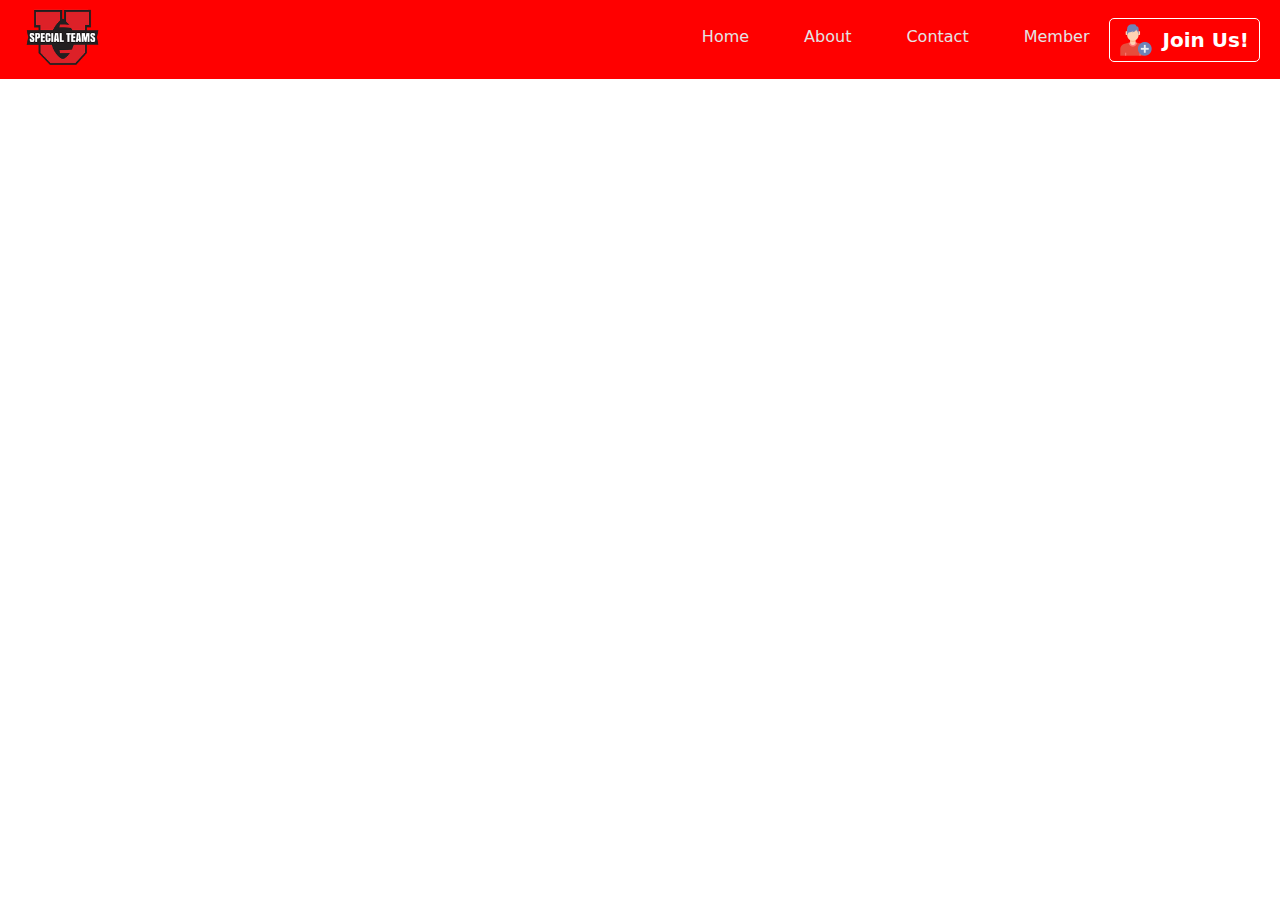
<file: pages/about.html>
<!DOCTYPE html>
<html lang="en">
  <head>
    <meta charset="UTF-8" />
    <meta http-equiv="X-UA-Compatible" content="IE=edge" />
    <meta name="viewport" content="width=device-width, initial-scale=1.0" />
    <title>About</title>
    <link rel="stylesheet" href="../../style.css" />
    <link rel="icon" href="../assets/image/special-team.png" />
  </head>
  <body>
    <!-- Navigation Bar -->
    <div id="navbar"></div>
    <script src="/js/Navbar.js" type="module"></script>

    <!-- Footer -->
    <!-- <footer class="footer"> -->
    <!--   <div class="footer-left"> -->
    <!--     <p>Created By SPECIAL TEAM MEMBER ❤</p> -->
    <!--   </div> -->
    <!--   <div class="footer-right"> -->
    <!--     <ul> -->
    <!--       <li> -->
    <!--         <a -->
    <!--           class="card-deskripsi" -->
    <!--           target="_blank" -->
    <!--           href="https://github.com/arif-budianto/special-team" -->
    <!--           alt="Github" -->
    <!--           >Github</a -->
    <!--         > -->
    <!--       </li> -->
    <!--       <li> -->
    <!--         <a target="_blank" alt="Discord">Discord</a> -->
    <!--       </li> -->
    <!--     </ul> -->
    <!--   </div> -->
    <!-- </footer> -->
  </body>
</html>
</file>
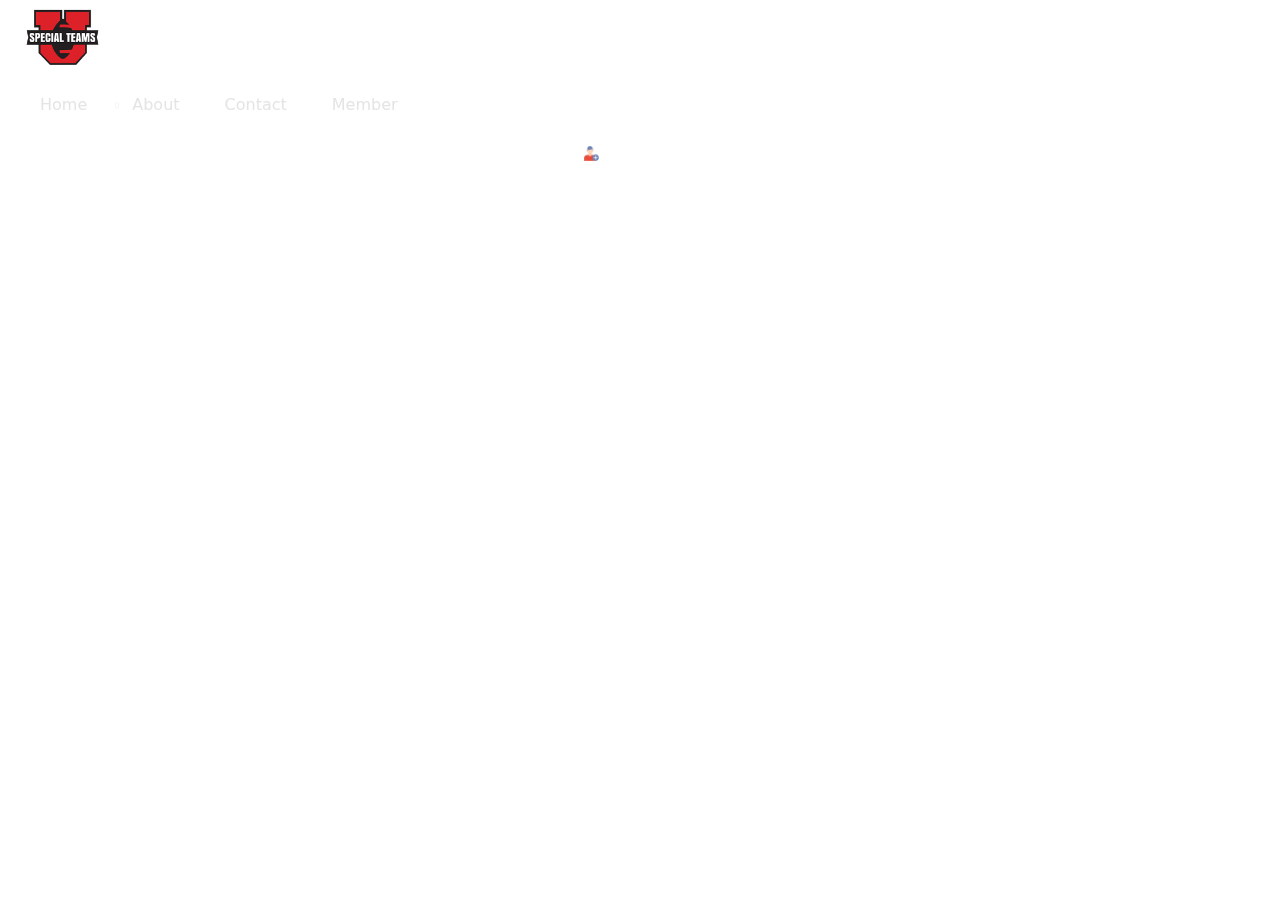
<file: assets/pages/about.html>
<!DOCTYPE html>
<html lang="en">
  <head>
      <meta charset="UTF-8">
      <meta http-equiv="X-UA-Compatible" content="IE=edge">
      <meta name="viewport" content="width=device-width, initial-scale=1.0">
      <title>About</title>
      <link rel="stylesheet" href="../../style.css" />
      <link rel="icon" href="../image/special-team.png">
  </head>
  <body>
      
      <!-- Tab Bagian Atas -->
      <header>
          <div class="logo">
            <article>
              <h1 hidden>Special Team</h1>
              <img src="../image/special-team.png" alt="S.T" />
            </article>
          </div>
          <nav>
            <ul>
              <li>
                <a href="../../index.html"><img src="../icon/icon-home.png" alt="home" width="20px" />Home</a>
              </li>
              <li>
                <a href="../pages/about.html"><img src="../icon/icon-about.png" alt="home" width="20px" />About</a>
              </li>
              <li>
                <a href="../pages/contact.html"><img src="../icon/icon-contact.png" alt="home" width="20px" />Contact</a>
              </li>
              <li>
                <a href="../pages/member.html"><img src="../icon/icon-member.png" alt="home" width="20px" />Member</a>
              </li>
            </ul>
          </nav>
          <a class="tombol-btn" target="_blank" href="https://discord.com/invite/cuyuniverse">
            <div>
              <img src="../icon/icon-follow.png" alt="Follow us icon" width="15" style="margin-left: 5px" />
              Join us
            </div>
          </a>
      </header>

  </body>
</html>
</file>
<file: style.css>
*,
html,
body {
  margin: 0;
  padding: 0;
  box-sizing: border-box;
  font-family: system-ui, -apple-system, BlinkMacSystemFont, 'Segoe UI', Roboto, Oxygen, Ubuntu, Cantarell, 'Open Sans', 'Helvetica Neue', sans-serif;
  overflow-x: hidden;
}

/* Bagian Atas */

body>header {
  width: 100vw;
  color: white;
  flex-wrap: wrap;
  gap: 10px;
  position: fixed;
  z-index: 7;
  top: 0;
}

.nav {
  width: 100%;
  height: 80px;
  background: rgb(201, 12, 12);
  display: flex;
  align-items: center;
  z-index: 1;
}

.logo {
  margin-right: auto;
  margin-left: 25px;
  cursor: pointer;
  transition: all 0.5s ease 0s;
}

.logo img {
  width: 75px;
}

.logo:hover {
  color: yellow;
  transform: rotate(2deg);
}

ul {
  display: flex;
  padding: 5px;
  overflow: hidden;
}

li {
  list-style-type: none;
  padding: 10px;
  display: flex;
  flex-direction: column;
  align-items: center;
  cursor: pointer;
}

li:hover {
  color: white;
  transform: rotate(2deg);
}

li>a {
  color: rgb(228, 228, 228);
  display: flex;
  flex-direction: row;
  align-items: center;
  gap: 5px;
}

li>a:hover {
  color: white;
}

/* animation navbar */
li::after {
  content: '  ';
  width: 0%;
  height: 2px;
  margin-top: 5px;
  background-color: white;
  transition: all 0.3s ease;
}

li:hover::after {
  content: '  ';
  width: 100%;
  height: 2px;
  background-color: white;
}

a {
  color: rgb(228, 228, 228);
  text-decoration: none;
}

/* Hamburger Menu */
.hamburger {
  display: none;
}

.bar {
  display: block;
  width: 25px;
  height: 3px;
  margin: 5px auto;
  transition: all 0.3s ease-in-out;
  background-color: white;
}

.tombol-btn {
  margin-right: 20px;
  font-size: 20px;
  padding: 5px 10px;
  background: none;
  border: 1px solid #fff;
  font-weight: 600;
  color: white;
  cursor: pointer;
  display: flex;
  align-items: center;
  justify-content: center;
  border-radius: 5px;
  transition: all 0.3s ease 0s;
}

.tombol-btn:hover {
  border-radius: 5px;
  border: 1px solid white;
  background: white;
  color: red;
}

.tombol-btn:active {
  transform: scale(0.95);
}

/* Bagian Isi */
.container {
  width: 100%;
  margin: 50px auto;
  padding: 50px 0;
}

.intro {
  display: flex;
  flex-direction: column;
  justify-content: center;
  align-items: center;
  gap: 10px;
  text-align: center;
}

.title {
  font-size: 25px;
  font-weight: bold;
  text-align: center;
}

.deskripsi {
  font-size: 30px;
  font-weight: bolder;
  text-align: center;
}

.img-logo {
  max-width: 90%;
  height: auto;
  padding: 10px;
}

.tentang {
  display: flex;
  justify-content: center;
  align-items: center;
  flex-direction: column;
  background: rgb(201, 12, 12);
  color: white;
  padding: 20px;
  margin-top: 23px;
}

.margin {
  margin-top: 15px;
}

.button-bawah {
  font-size: 20px;
  padding: 5px 10px;
  border-radius: 5px;
  font-weight: 600;
  border: 1px solid white;
  background: white;
  color: red;
  cursor: pointer;
  display: flex;
  align-items: center;
  justify-content: center;
  border-radius: 5px;
  transition: all 0.3s ease 0s;
}

.button-bawah:hover {
  transform: scale(1.05);
}

.button-bawah:active {
  transform: scale(1);
}

.container-2 {
  width: 100%;
  margin: 0 auto;
  padding: 10px 0;
}

.card {
  display: flex;
  flex-wrap: wrap;
  justify-content: space-evenly;
  align-items: center;
  gap: 10px;
  padding: 20px;
}

.card-item {
  height: 300px;
  background: rgb(201, 12, 12);
  color: white;
  padding: 20px;
  flex-basis: 25%;
  border-radius: 8px;
  display: flex;
  flex-direction: column;
  justify-content: center;
  align-items: center;
  text-align: center;
  gap: 10px;
  transition: all .3s ease;
}

.card-item:hover {
  transform: translateY(-8px);
}

.card-item p {
  cursor: default;
  word-wrap: break-word;
}

.card-title {
  font-weight: bold;
}

.footer {
  position: absolute;
  bottom: 100%vh;
  width: 100vw;
  display: flex;
  justify-content: space-around;
  align-items: center;
  background: rgb(201, 12, 12);
  color: white;
  padding: 20px;
  margin-top: 40px;
}

/* footer {
  flex-direction: row !important;
  justify-content: space-around !important;
  padding: 10px !important;
} */

.footer-right ul {
  display: flex;
}

.onload-screen {
  color: white;
  position: fixed;
  width: 100%;
  height: 100vh;
  display: flex;
  justify-content: center;
  align-items: center;
  font-size: 26px;
  animation: screenSlider 5s ease-in-out;
}

@keyframes screenSlider {
  0% {
    opacity: 0;
  }

  20% {
    opacity: 100;
    transform: translateX(0%);
    background: rgb(201, 12, 12);
  }

  50% {
    opacity: 100;
  }

  60% {
    transform: translateX(0%);
    background: rgb(201, 12, 12);
  }

  80% {
    transform: translateX(50%);
    background: rgb(201, 12, 12);
  }

  100% {
    transform: translateX(100%);
    background: rgb(201, 12, 12);
  }
}

.btn-gotop {
  opacity: 0;
  visibility: hidden;
  position: fixed;
  bottom: 20px;
  right: 30px;
  z-index: 99;
  font-size: 30px;
  border: none;
  outline: none;
  color: white;
  cursor: pointer;
  background: rgb(201, 12, 12);
  padding: 15px;
  border-radius: 4px;
  animation: UpandDown 2s linear infinite;
  transition: .33s ease-in-out;
}

@keyframes UpandDown {
  0% {
    transform: translateY(5px);
  }

  50% {
    transform: translateY(-5px);
  }

  100% {
    transform: translateY(5px);
  }
}

@media screen and (max-width: 700px) {

  /*Styling Navbar*/
  .nav {
    display: flex;
    width: 100vw;
    position: fixed;
  }

  .nav-menu {
    display: flex;
    align-items: center;
    position: fixed;
    top: 4.9em;
    opacity: 0;
    height: 0%;
    flex-direction: column;
    background-color: rgb(201, 12, 12);
    width: 100%;
    text-align: center;
    transition: all 0.5s ease-in-out;
    z-index: 1;
    padding: 1rem;
  }

  .nav-list {
    width: 300px;
  }

  .nav-menu.active {
    opacity: 1;
    background-color: rgb(167, 9, 9);
    height: 40%;
  }

  .nav-item {
    margin: 2.5rem 0;
  }

  .tombol-btn {
    margin: 0;
  }

  .hamburger {
    display: block;
    cursor: pointer;
    margin-right: 2em;
  }

  .hamburger.active .bar:nth-child(2) {
    opacity: 0;
  }

  .hamburger.active .bar:nth-child(1) {
    transform: translateY(8px) rotate(45deg);
  }

  .hamburger.active .bar:nth-child(3) {
    transform: translateY(-8px) rotate(-45deg);
  }

  /* animation responsive navbar */
  li::after {
    content: '  ';
    width: 0%;
    height: 2px;
    margin-top: 5px;
    background-color: white;
    transition: all 0.3s ease;
  }

  li:hover::after {
    content: '  ';
    width: 25%;
    height: 2px;
    background-color: white;
  }

  .nav-list:hover {
    color: white;
    transform: rotate(0deg);
  }

  .card {
    flex-direction: column;
  }

  .card-item {
    width: 100%;
  }
}

@media screen and (max-width: 500px) {
  /*Styling Navbar*/

  .nav-menu {
    display: flex;
    align-items: center;
    position: fixed;
    top: 4.9em;
    opacity: 0;
    height: 0%;
    right: 0;
    flex-direction: column;
    background-color: rgb(201, 12, 12);
    width: 100%;
    text-align: center;
    transition: all 0.5s ease-in-out;
    padding: 1rem;
    z-index: 1;
  }

  .nav-list {
    width: 300px;
  }

  .nav-menu.active {
    background-color: rgb(167, 9, 9);
    opacity: 1;
    height: 40%;
  }

  .nav-item {
    margin: 2.5rem 0;
  }

  .tombol-btn {
    margin: 0;
  }

  .hamburger {
    display: block;
    cursor: pointer;
    margin: 2em;
  }

  .hamburger.active .bar:nth-child(2) {
    opacity: 0;
  }

  .hamburger.active .bar:nth-child(1) {
    transform: translateY(8px) rotate(45deg);
  }

  .hamburger.active .bar:nth-child(3) {
    transform: translateY(-8px) rotate(-45deg);
  }

  /* animation responsive navbar */
  li::after {
    content: '  ';
    width: 0%;
    height: 2px;
    margin-top: 5px;
    background-color: white;
    transition: all 0.3s ease;
  }

  li:hover::after {
    content: '  ';
    width: 25%;
    height: 2px;
    background-color: white;
  }

  .nav-list:hover {
    color: white;
    transform: rotate(0deg);
  }

  /*Styling card*/
  .card {
    flex-direction: column;
  }

  .card-item {
    width: 100%;
  }

  .footer {
    flex-direction: column;
  }
}
</file>
